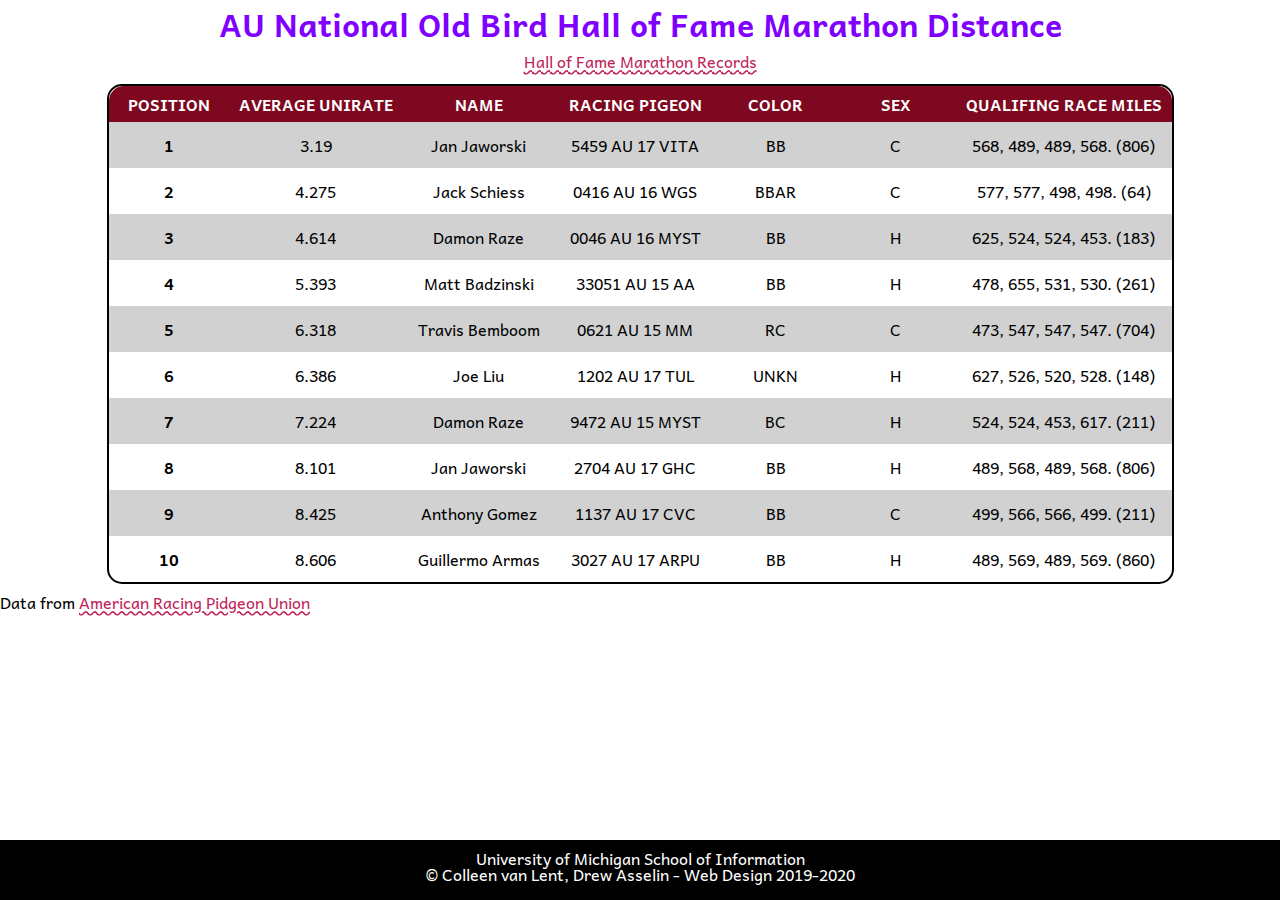
<file: index.html>
<!DOCTYPE html>
<html lang="en">
  <head>
    <meta charset="UTF-8">
    <link rel="stylesheet" type="text/css" href="css/html5reset.css">
    <link rel="stylesheet" type="text/css" href="css/style.css">
    <link href="https://fonts.googleapis.com/css?family=Andika&display=swap" rel="stylesheet">
    <link rel="shortcut icon" type="image/png" href="images/pigeon-icon.png"/>


    <!-- Image by <a href="https://pixabay.com/users/chiplanay-1971251/?utm_source=link-attribution&amp;utm_medium=referral&amp;utm_campaign=image&amp;utm_content=3303111">chiplanay</a> from <a href="https://pixabay.com/?utm_source=link-attribution&amp;utm_medium=referral&amp;utm_campaign=image&amp;utm_content=3303111">Pixabay</a> -->
    <title>AU National Old Bird Hall of Fame Marathon Distance</title>
    <style>
      body {
        font-family: 'Andika', sans-serif;
      }
    </style>
  </head>
  <!-- ***************************************
  * Tips!
  *
  * Remember there are two parts of a table - thead and tbody!
  *        This will be helpful to remember when making rounded corners.
  *
  * Classes that are in-line are helpful for formatting the parts you want.
  *        But what if you want to format something programmatically? Remember Psuedoclasses!
  *
  * Setting background images in CSS can be alittle tricky. Double-check the formatting!
  *        It works a litle differently than adding images in HTML
  *
  * Remember you want the footer to always be at the very bottom of the page.
  *        Remember the different kinds of positining. You also might want to look at the margins for the main section!
  *
  * Using web fonts requires two parts - one goes in the HTML and one goes in the CSS
  *
  * You can do it! (*•̀ᴗ•́*)و
  ******************************************** -->
  <body>
    <h1>AU National Old Bird Hall of Fame Marathon Distance</h1>
    <main>
      <table>
        <caption><a href = "https://pigeon-ndb.com/results/">Hall of Fame Marathon Records</a><caption>
      <thead>
        <tr>
          <th scope="col" class="colhead">Position</th>
          <th scope="col" class="colhead">Average Unirate</th>
          <th scope="col" class="colhead">Name</th>
          <th scope="col" class="colhead">Racing Pigeon</th>
          <th scope="col" class="colhead">Color</th>
          <th scope="col" class="colhead">Sex</th>
          <th scope="col" class="colhead">Qualifing Race Miles</th>
        </tr>
      </thead>
      <tbody>
       <tr>
         <th scope="row" class="rowhead">1</th>
         <td>3.19</td>
         <td>Jan Jaworski</td>
         <td>5459 AU 17 VITA</td>
         <td>BB</td>
         <td>C</td>
         <td>568, 489, 489, 568. (806)</td>
       </tr>
       <tr>
         <th scope="row" class="rowhead">2</th>
         <td>4.275</td>
         <td>Jack Schiess</td>
         <td>0416 AU 16 WGS</td>
         <td>BBAR</td>
         <td>C</td>
         <td>577, 577, 498, 498. (64)</td>
       </tr>
       <tr>
         <th scope="row" class="rowhead">3</th>
         <td>4.614</td>
         <td>Damon Raze</td>
         <td>0046 AU 16 MYST</td>
         <td>BB</td>
         <td>H</td>
         <td>625, 524, 524, 453. (183)</td>
       </tr>
       <tr>
         <th scope="row" class="rowhead">4</th>
         <td>5.393</td>
         <td>Matt Badzinski</td>
         <td>33051 AU 15 AA</td>
         <td>BB</td>
         <td>H</td>
         <td>478, 655, 531, 530. (261)</td>
       </tr>
       <tr>
         <th scope="row" class="rowhead">5</th>
         <td>6.318</td>
         <td>Travis Bemboom</td>
         <td>0621 AU 15 MM</td>
         <td>RC</td>
         <td>C</td>
         <td>473, 547, 547, 547. (704)</td>
       </tr>
       <tr>
         <th scope="row" class="rowhead">6</th>
         <td>6.386</td>
         <td>Joe Liu</td>
         <td>1202 AU 17 TUL</td>
         <td>UNKN</td>
         <td>H</td>
         <td>627, 526, 520, 528. (148)</td>
       </tr>
       <tr>
         <th scope="row" class="rowhead">7</th>
         <td>7.224</td>
         <td>Damon Raze</td>
         <td>9472 AU 15 MYST</td>
         <td>BC</td>
         <td>H</td>
         <td>524, 524, 453, 617. (211)</td>
       </tr>
       <tr>
         <th scope="row" class="rowhead">8</th>
         <td>8.101</td>
         <td>Jan Jaworski</td>
         <td>2704 AU 17 GHC</td>
         <td>BB</td>
         <td>H</td>
         <td>489, 568, 489, 568. (806)</td>
       </tr>
       <tr>
         <th scope="row" class="rowhead">9</th>
         <td>8.425</td>
         <td>Anthony Gomez</td>
         <td>1137 AU 17 CVC</td>
         <td>BB</td>
         <td>C</td>
         <td>499, 566, 566, 499. (211)</td>
       </tr>
       <tr>
         <th scope="row" class="rowhead">10</th>
         <td>8.606</td>
         <td>Guillermo Armas</td>
         <td>3027 AU 17 ARPU</td>
         <td>BB</td>
         <td>H</td>
         <td>489, 569, 489, 569. (860)</td>
       </tr>
      </tbody>
    </table>
    <p class="datacite">Data from <a href="https://pigeon-ndb.com/results/hof">American Racing Pidgeon Union</a></p>
    </main>
    <footer>
      <p>University of Michigan School of Information <br/>
        &copy; Colleen van Lent, Drew Asselin - Web Design 2019-2020</p>
    </footer>
  </body>
</html>
</file>
<file: css/style.css>
/*STARTER CODE*/

/*
We have started some of the selectors for you.
For others we have provided hints on what the selectors should be.
There are some missing selectors.

Make sure to learn what the starter code does!!
*/
@import url('https://fonts.googleapis.com/css?family=Andika&display=swap');
body{
  color:#000000;
  font-family: 'Andika', sans-serif;
  font-size: 16px;
  margin: 1.2em;
  background-size: cover;
  background-position: center;
  background-image: url("../images/pigeon-background.JPEG");
  background-repeat: no-repeat;
  fallback: #DDDDDD;
}

main{
  margin-bottom: 100px;
}

h1{
  color: #8000FF;
  font-size: 2em;
  line-height: 1.5;
  text-align: center;
}

caption{
  margin:5px 0px;
}

p{
  text: 16px #000000;
  padding-top: 10px;
}

a{
  font-size: 16px;
  color:#C12258;
  text-decoration-line: underline;
  text-decoration-style: wavy;
}
a:focus{
  border:10px #000000;
}

table{
  border: 2px solid black;
  border-collapse: separate;
  border-radius: 15px;
  margin-left: auto;
  margin-right: auto;
}


.colhead{
  min-width: 100px;
  background-color: #7e0820;
  color: white;
  padding: 10px;
  text-align: center;
  text-transform: uppercase;

}
.colhead:hover {
  background-color: #C12258;
  opacity: .5;
}
.rowhead{
  border: 2px #000000;
}

td{
  text-align: center;
  border-top: 2px #000000;
  padding: 15px;
}

tr:nth-child(odd) {
  background: #D1D1D1
}
tr:nth-child(even) {
  background: transparent;
}

tr:hover {
  background-color:rgb(126,8,32, .5);
}

*{}

thead tr:first-child {
  border-collapse: separate;
  border-radius: 10px;
  margin-left: auto;
  margin-right: auto;
}

 
thead tr:first-child th:last-child{
  border-top-right-radius: 15px;
}

thead tr:first-child th:first-child{
  border-top-left-radius: 15px;
}


footer{
  min-height: 60px;
  position:fixed;
  left:0px;
  bottom:0px;
  width:100%;
  background:black;
  text-align:center;
  color: white;
}
</file>
